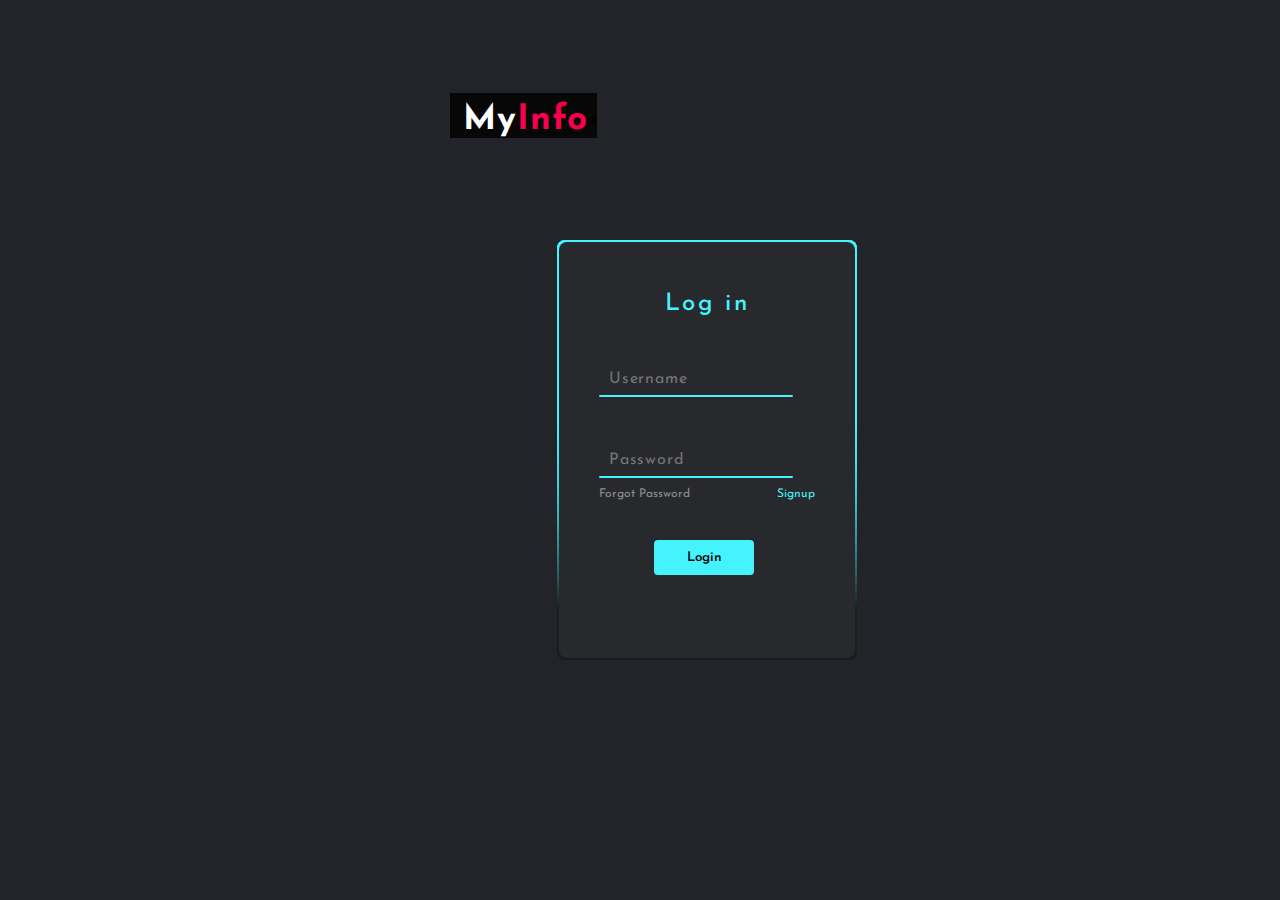
<file: login.html>
<!DOCTYPE html>
<html>
    <head>
        <meta charset="UTF-8">
        <title>Login</title>

        <link rel="stylesheet" href="css/login.css">

        <link href='https://fonts.googleapis.com/css?family=Josefin Sans' rel='stylesheet'>

        <link rel="icon" type="image/x-icon"
        href="./photo/Favicon.ico">

    </head>
    <body>

        <div>
            <nav class="nav">
                <a href="index.html">
                <h2 class="logo">My<span>Info</span></h2>
                </a>>
            </nav>
        </div>

        <div class="box">
            <div class="form">
                <h2>Log in</h2>
                <div class="inputBox">
                    <input type="text" required="required" placeholder="Username">
                    <i></i>
                </div>
                <div class="inputBox">
                    <input type="Password" required="required" placeholder="Password">
                    <i></i>
                </div>
                <div class="links">
                    <a href="#">Forgot Password</a>
                    <a href="reg.html">Signup</a>
                </div>
                <input type="submit" value="Login">
            </div>
        </div>
    </body>
</html>
</file>
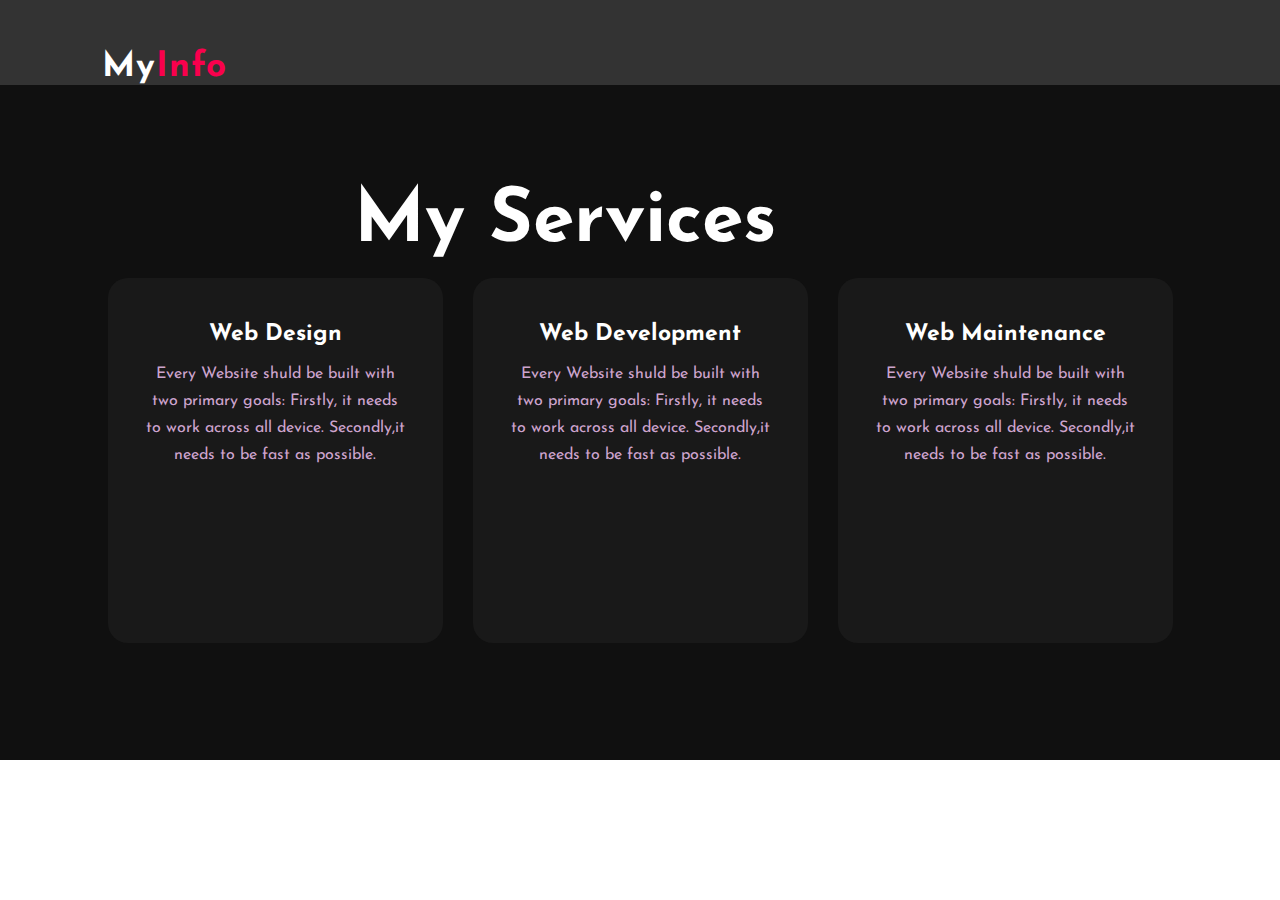
<file: ourservice.html>
<!DOCTYPE html>
<html>
    <head>

        <title>Service</title>

        <meta charset="UTF-8">
        <meta name="viewport" content="width=device-width, initial-scale=1">

        <link rel="icon" type="image/x-icon"
        href="./photo/Favicon.ico">

        <link rel="stylesheet" type="text/css" href="css/Design.css">

        <link rel="stylesheet" type="text/css" href="css/service.css">

        <link href='https://fonts.googleapis.com/css?family=Josefin Sans' rel='stylesheet'>

        <link rel="stylesheet" href="https://cdnjs.cloudflare.com/ajax/libs/font-awesome/6.2.0/css/all.min.css"
        integrity="sha512-xh6O/CkQoPOWDdYTDqeRdPCVd1SpvCA9XXcUnZS2FmJNp1coAFzvtCN9BmamE+4aHK8yyUHUSCcJHgXloTyT2A==" 
        crossorigin="anonymous"referrerpolicy="no-referrer" />
         
    </head>
    <body>

        <div>
            <nav class="nav">
                <a href="index.html">
                <h2 class="logo">My<span>Info</span></h2>
                </a>
            </nav>
        </div>    

        <!--service-->
        <div class="service">
            <div class="title">
                <h2>My Services</h2>
            </div>

            <div class="box">
                <div class="card">
                    <i class="fa-solid fa-bars"></i>
                    <h5>Web Design</h5>
                    <div class="pra">
                        <p>Every Website shuld be built with two primary goals: Firstly, it needs
                        to work across all device. Secondly,it needs to be fast as possible.
                        </p>
                    </div>
                </div>

                <div class="card">
                    <i class="fa-regular fa-user"></i>
                    <h5>Web Development</h5>
                    <div class="pra">
                        <p>Every Website shuld be built with two primary goals: Firstly, it needs
                        to work across all device. Secondly,it needs to be fast as possible.
                        </p>
                    </div>
                </div>

                <div class="card">
                    <i class="fa-regular fa-bell"></i>
                    <h5>Web Maintenance</h5>
                    <div class="pra">
                        <p>Every Website shuld be built with two primary goals: Firstly, it needs
                        to work across all device. Secondly,it needs to be fast as possible.
                        </p>
                    </div>
                </div>
            </div>
        </div>
    </body>
</html>
</file>
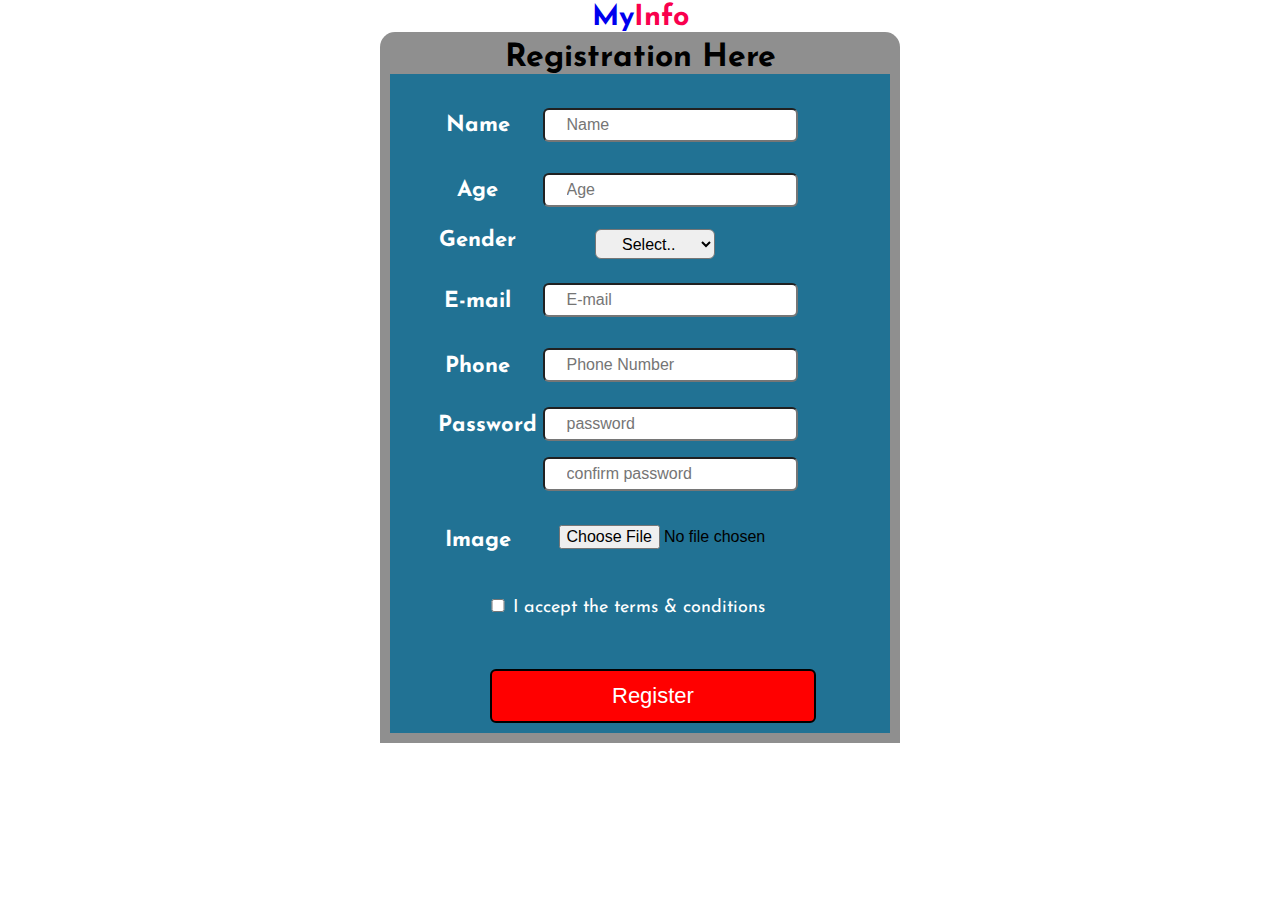
<file: reg.html>
<!DOCTYPE html>
<html lang="en">
<head>
    <meta charset="UTF-8">
    <meta http-equiv="X-UA-Compatible" content="IE=edge">
    <meta name="viewport" content="width=device-width, initial-scale=1.0">
    <title>Registration</title>

    <link rel="icon" type="image/x-icon"
        href="./photo/Favicon.ico">

    <link rel="stylesheet" href="css/reg.css">

    <link href='https://fonts.googleapis.com/css?family=Josefin Sans' rel='stylesheet'>
</head>
<body>
    <div>
        <nav class="nav">
            <a href="index.html">
            <h2 class="logo">My<span>Info</span></h2>
            </a>
        </nav>
    </div>
<div>


</div>

    <div class="form">
        <h1>Registration Here</h1>
        <div class="main">
            <form action="" method="POST">
                <div id="name">
                    <h2 class="name">Name</h2>
                    <input type="text" class="firstname" name="Name" placeholder="Name">
                </div>
                <h2 class="Age">Age</h2>
                <input type="number" class="age" name="Age" placeholder="Age">

                <h2 class="Gender">Gender</h2>
                <select class="gender" name="Gender">
                    <option value="-1" selected>Select..</option>
                    <option name="Male">Male</option>
                    <option name="Female">Female</option>
                    <option name="Other">Other</option>
                </select>

                <h2 class="E-mail">E-mail</h2>
                <input type="text" class="email" name="Email" placeholder="E-mail">

                <h2 class="Phone">Phone</h2>
                <input type="number" class="phone" name="Phone" placeholder="Phone Number">

                <h2 class="password">Password</h2>
                <input type="password" class="pass1" name="Password" placeholder="password"><br><br>
                <input type="password" class="pass1" name="Confirm Password" placeholder="confirm password">
                
                <h2 class="picture">Image</h2>
                <input class="fileup" type="file" onchange="readURL(this)" accept="Image/*" name="Image"><br><br>

                <p class="condition"><input type="checkbox" id="terms" name="Terms">I accept the terms & conditions</p><br><br>

                <input type="submit" class="btn" value="Register" name="submit">
            </form>
        </div>
    </div>
    
</body>
</html>
</file>
<file: css/login.css>
*{
    margin: 0;
    padding: 0;
    box-sizing: border-box;
    font-family: 'Josefin Sans' , sans-serif;
}
.nav{
    background: rgb(0, 0, 0,0.8);
    display: flex;
    align-items: center;
    justify-content: space-between;
    padding-top: 10px;
    padding-left: 10%;
    padding-right: 100%;
    margin-left: 20%;
    margin-bottom: 500%;
}
.nav a{
    text-decoration: none;
}
.logo{
    color: white;
    font-size: 35px;
    letter-spacing: 1px;
    cursor: pointer;
    margin-right: 0px;
}
span{
    color: #f9004d;
}
body{
    display: flex;
    justify-content: center;
    align-items: center;
    min-height: 100vh;
    background: #23242a;
}
.box{
    position: relative;
    width: 300px;
    height: 420px;
    background: #1c1c1c;
    border-radius: 8px;
    overflow: hidden;
}
.box::before{
    content: '';
    position: absolute;
    top: -50px;
    left: -50;
    width: 380px;
    height: 420px;
    background: linear-gradient(0deg,transparent,
    #45f3ff,#45f3ff);
    transform-origin: bottom right;
    animation: animate 6s linear infinite;
}
.box::after{
    content: '';
    position: absolute;
    top: -50px;
    left: -50;
    width: 380px;
    height: 420px;
    background: linear-gradient(0deg,transparent,
    #45f3ff,#45f3ff);
    transform-origin: bottom right;
    animation: animate 6s linear infinite;
    animation-delay: -3s;
}
@keyframes animate{
    0%{
        transform: rotate(0deg);
    }
    100%{
        transform: rotate(360deg);
    }
}
.form{
    position: absolute;
    inset: 2px;
    border-radius: 8px;
    background: #28292d;
    z-index: 10;
    padding: 50px 40px;
    display: flex;
    flex-direction: column;
}
.form h2{
    color: #45f3ff;
    font-weight: 500;
    text-align: center;
    letter-spacing: 0.1em;
}
.inputBox{
    position: relative;
    width: 300%;
    margin-top: 35px;
}
.inputBox input{
    position: relative;
    width: 200px;
    padding: 20px 10px 10px;
    background: transparent;
    border: none;
    outline: none;
    color: #23242a;
    font-size: 1em;
    letter-spacing: 0.05em;
    z-index: 10;
}
.inputBox span{
    position: absolute;
    left: 0;
    padding: 20px 10px 10px;
    font-size: 1em;
    color: #8f8f8f;
    pointer-events: none;
    letter-spacing: 0.05em;
    transition: 0.5s;
}
.inputBox input:valid ~ span,
.inputBox input:focus ~ span{
    color: #45f3ff;
    transform: translateX(-10px) translateY(-34px);
    font-size: 0.75em;
}
.inputBox i{
    position: absolute;
    left: 0;
    bottom: 0;
    width: 30%;
    height: 2px;
    background: #45f3ff;
    border-radius: 4px;
    transition: 0.5s;
    pointer-events: none;
    z-index: 9;
}
.inputBox input:valid~i,
.inputBox input:focus~i{
    height: 44px;
    width: 200px;
}
.links{
    display: flex;
    justify-content: space-between;
}
.links a{
    margin: 10px 0px;
    font-size: 0.75em;
    color: #8f8f8f;
    text-decoration: none;
}
.links a:hover,
.links a:nth-child(2){
    color: #45f3ff;
}
input[type="submit"]{
    border: none;
    outline: none;
    background: #45f3ff;
    padding: 11px 25px;
    width: 100px;
    margin-top: 30px;
    border-radius: 4px;
    font-weight: 600;
    cursor: pointer;
    margin-left: 55px;
}
input[type="submit"]:hover{
    color: rgb(9, 190, 9);
}
</file>
<file: css/Design.css>
*{
    padding: 0;
    margin: 0;
    font-family: 'Josefin Sans' , sans-serif;
    box-sizing: border-box;
}
.first{
    height: 100vh;
    width: 100%;
    background-image: url(../photo/bg.jpg);
    background-size: cover;
    background-position: center;
}
nav{
    background: rgb(0, 0, 0,0.8);
    display: flex;
    align-items: center;
    justify-content: space-between;
    padding-top: 50px;
    padding-left: 8%;
    padding-right: 8%;
    margin-bottom: auto; 
}
.logo{
    color: white;
    font-size: 35px;
    letter-spacing: 1px;
    cursor: pointer;
}
span{
    color: #f9004d;
}
nav ul li{
    list-style-type: none;
    display: inline-block;
    padding: 10px 25px;
}
nav ul li a{
    color: rgb(5, 217, 255);
    text-decoration: none;
    font-weight: bold;
    text-transform: capitalize;
}
nav ul li a:hover{
    color: #f9004d;
    transition: .4s;
}
.nav a{
    text-decoration: none;
}
.btn{
    background-color: #f9004d;
    color: white;
    text-decoration: none;
    border: 2px solid transparent;
    font-weight: bold;
    padding: 10px 25px;
    border-radius: 30px;
    transition: transform .4s;
}
.btn:hover{
    transform: scale(1.2);
}
.content{
    position: absolute;
    top: 50%;
    left: 8%;
    transform: translateY(-50%);
}
h1{
    color: white;
    margin: 20px 0px 20px;
    font-size: 45px;
}
h3{
    color: white;
    font-size: 25px;
    margin-bottom: 50px;
}
h4{
    color: #fcfc;
    letter-spacing: 2px;
    font-size: 20px;
}
.about{
    width: 100%;
    padding: 100px 0px;
    background-color: #191919;
}
.about img{
    height: auto;
    width: 430px;
}
.about-text{
    width: 550px;
}
.main{
    width: 1130px;
    max-width: 95%;
    margin: 0 auto;
    display: flex;
    align-items: center;
    justify-content: space-around;
}
.about-text h2{
    color: white;
    font-size: 75px;
    text-transform: capitalize;
    margin-bottom: 20px;
}
.about-text h5{
    color: white;
    letter-spacing: 2px;
    font-size: 22px;
    margin-bottom: 25px;
    text-transform: capitalize;
}
.about-text p{
    color: #fcfc;
    letter-spacing: 1px;
    line-height: 28px;
    font-size: 18px;
    margin-bottom: 45px;
}


footer{
    position: relative;
    width: 100%;
    background: #101010;
    display: flex;
    flex-direction: column;
    align-items: center;
    justify-content: center;
}
footer p:nth-child(1){
    font-size: 30px;
    color: white;
    margin-bottom: 20px;
    margin-top: 20px;
    font-weight: bold;
}
footer p:nth-child(2){
    color: white;
    font-size: 17px;
    width: 500px;
    text-align: center;
    line-height: 26px;
}
.social{
    display: flex;
}
.social a{
    width: 45px;
    height: 45px;
    display: flex;
    align-items: center;
    justify-content: center;
    background: #f9004d;
    border-radius: 50%;
    margin: 22px 10px;
    color: white;
    text-decoration: none;
    font-size: 20px;
}
.social a:hover{
    transform: scale(1.3);
    transition: .3s;
}
.end{
    position: absolute;
    color: #f9004d;
    bottom: 0px;
    font-size: 14px;
}
</file>
<file: css/service.css>
.service{
    background: #101010;
    width: 100%;
    padding: 100px 0px;
}
.title h2{
    color: white;
    font-size: 75px;
    width: 1130px;
    margin: 30px center;
    text-align:center;
}
.box{
    display: flex;
    justify-content: center;
    align-items: center;
    min-height: 400px;
}
.card{
    height: 365px;
    width: 335px;
    padding: 20px 35px;
    background: #191919;
    border-radius: 20px;
    margin: 15px;
    position: relative;
    overflow: hidden;
    text-align: center;
}
.card i{
    font-size: 50px;
    display: block;
    text-align: center;
    margin: 25px 0px;
    color: #f9004d;
}
h5{
    color: white;
    font-size: 23px;
    margin-bottom: 15px;
    text-align: center;
}
.pra p{
    color: #fcfc;
    font-size: 16px;
    line-height: 27px;
    margin-bottom: 25px;
}
</file>
<file: css/reg.css>
*{
    margin: 0;
    padding: 0;
}

body{
    background-position: center;
    background-size: cover;
    font-family: 'Josefin Sans' , sans-serif;
    margin-top: 3px;
}



/* .nav{
    background: rgba(78, 78, 78, 0.8);
    display: flex;
    height: 50px;
    width: 10px;
    font-size: x-large;
    align-items: center;
    justify-content: center;
    padding-top: 0px;
    padding-left: 10%;
    padding-right: 100%;
    margin-right: 200px;
    margin-left: 0%;
    margin-bottom: 2%;
} */
.nav a{
    text-decoration: none;
    text-align: center;
    font-size: larger;
}
span{
    color: #f9004d;
}

.form{
    width: 500px;
    background-color: #8f8f8f;
    margin: auto;
    padding: 10px 10px 10px 10px;
    text-align: center;
    border-radius: 15px 15px 0px 0px;
    position: center;
}
.main{
    background-color: rgb(33, 114, 148);
    width: 500px;
    margin: auto;
}
form{
    padding: 10px;
}

#name{
    width: 100%;
    height: 100px;
}

.name{
    margin-left: 15px;
    margin-top: 30px;
    width: 125px;
    color: white;
    font-size: 22px;
    font-weight: 700;
}

.firstname{
    position: relative;
    left: 30px;
    top: -29px;
    border-radius: 6px;
    line-height: 30px;
    padding: 0 22px;
    font-size: 16px;
}

.Age{
    margin-left: 15px;
    margin-top: -35px;
    width: 125px;
    color: white;
    font-size: 22px;
    font-weight: 700;
}
.age{
    position: relative;
    left: 30px;
    top: -29px;
    border-radius: 6px;
    line-height: 30px;
    padding: 0 22px;
    font-size: 16px;
}

.Gender{
    margin-top: -7px;
    margin-left: 15px;
    width: 125px;
    color: white;
    font-size: 22px;
    font-weight: 700;
}

.gender{
    position: relative;
    left: 15px;
    top: -23px;
    border-radius: 6px;
    height: 30px;
    padding: 0 22px;
    font-size: 16px;
}

.E-mail{
    margin-left: 15px;
    margin-top: 8px;
    width: 125px;
    color: white;
    font-size: 22px;
    font-weight: 700;
}

.email{
    position: relative;
    left: 30px;
    top: -30px;
    border-radius: 6px;
    line-height: 30px;
    padding: 0 22px;
    font-size: 16px;
}

.Phone{
    margin-left: 15px;
    margin-top: 8px;
    width: 125px;
    color: white;
    font-size: 22px;
    font-weight: 700;
}
.phone{
    position: relative;
    left: 30px;
    top: -30px;
    border-radius: 6px;
    line-height: 30px;
    padding: 0 22px;
    font-size: 16px;
}

.password{
    margin-top: 2px;
    margin-left: 25px;
    width: 125px;
    color: white;
    font-size: 22px;
    font-weight: 700;
}

.pass1{
    position: relative;
    left: 30px;
    top: -30px;
    border-radius: 6px;
    line-height: 30px;
    padding: 0 22px;
    font-size: 16px;
}

.picture{
    margin-top: 8px;
    margin-left: 15px;
    width: 125px;
    color: white;
    font-size: 22px;
    font-weight: 700;
}

.fileup{
    position: relative;
    left: 70px;
    top: -30px;
    border-radius: 6px;
    line-height: 30px;
    padding: 0 22px;
    font-size: 16px;
}

#terms{
    margin-left: -32px;
    margin-top: 1px;
    width: 30px;
}

.condition{
    color: white;
    font-size: 18px;
}

.btn{
    background-color: red;
    border-radius: 6px;
    display: block;
    margin: 20px 0px 0px 90px;
    color: white;
    border: 2px solid black;
    padding: 12px 120px;
    cursor: pointer;
    font-size: 22px;
    text-align: center;
}

.btn:hover{
    background-color: green;
}
</file>
